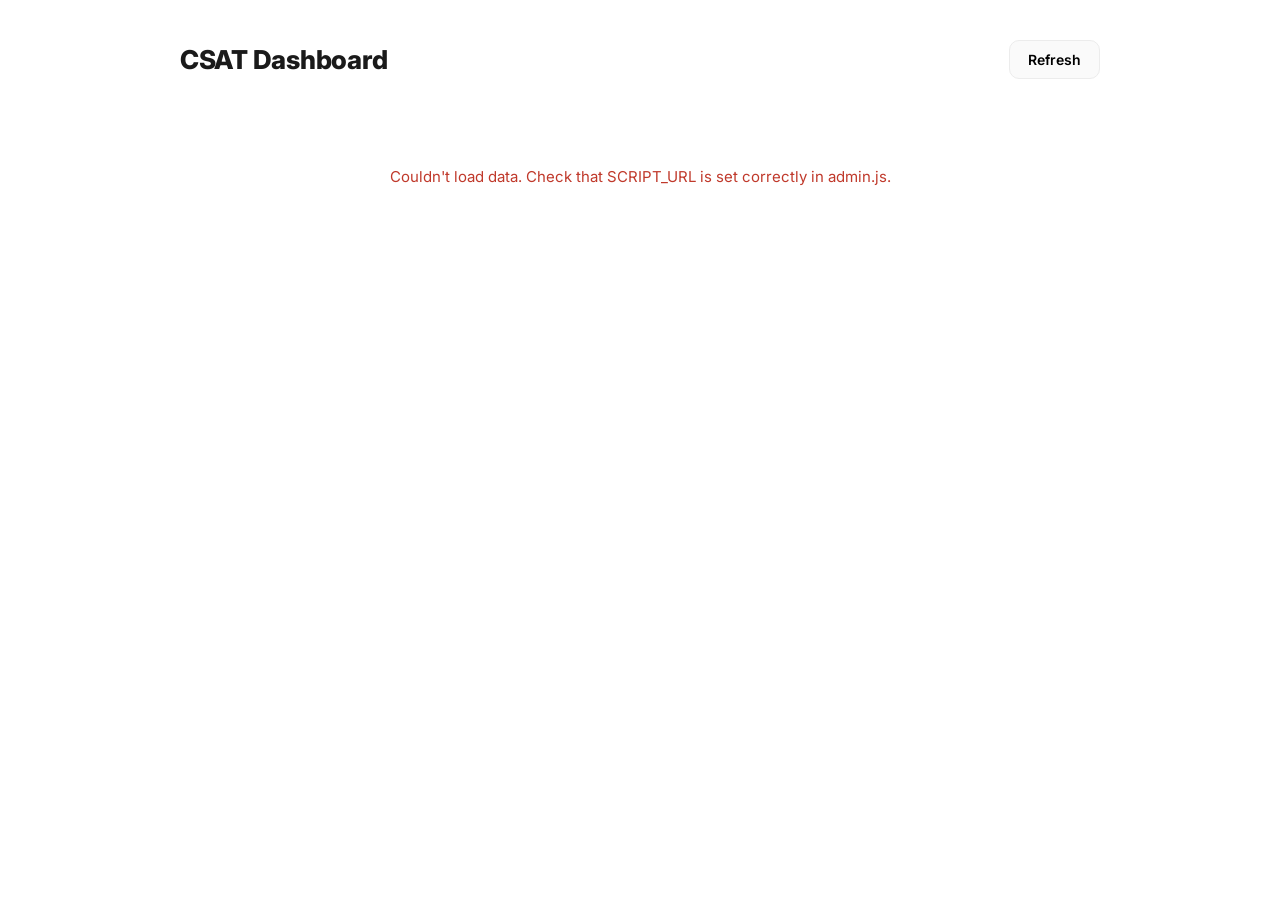
<file: admin.html>
<!DOCTYPE html>
<html lang="en">
<head>
<meta charset="UTF-8">
<meta name="viewport" content="width=device-width, initial-scale=1.0">
<title>CSAT Dashboard</title>
<link rel="preconnect" href="https://fonts.googleapis.com">
<link rel="preconnect" href="https://fonts.gstatic.com" crossorigin>
<link href="https://fonts.googleapis.com/css2?family=Inter:wght@400;500;600;700;800&display=swap" rel="stylesheet">
<link rel="stylesheet" href="style.css">
<link rel="stylesheet" href="admin-style.css">
</head>
<body class="admin-body">

  <div class="admin-wrap">
    <header class="admin-header">
      <h1>CSAT Dashboard</h1>
      <button id="refreshBtn" class="refresh-btn">Refresh</button>
    </header>

    <div id="loadingState" class="loading-state">Loading responses...</div>
    <div id="errorState" class="error-state hidden">
      Couldn't load data. Check that SCRIPT_URL is set correctly in admin.js.
    </div>

    <div id="dashboard" class="dashboard hidden">

      <section class="stat-grid">
        <div class="stat-card">
          <div class="stat-number" id="statTotal">—</div>
          <div class="stat-label">Total Responses</div>
        </div>
        <div class="stat-card">
          <div class="stat-number" id="statExcellent">—</div>
          <div class="stat-label">😀 Excellent</div>
        </div>
        <div class="stat-card">
          <div class="stat-number" id="statGood">—</div>
          <div class="stat-label">🙂 Good</div>
        </div>
        <div class="stat-card">
          <div class="stat-number" id="statOkay">—</div>
          <div class="stat-label">😐 Okay</div>
        </div>
        <div class="stat-card">
          <div class="stat-number" id="statPoor">—</div>
          <div class="stat-label">🙁 Poor</div>
        </div>
        <div class="stat-card highlight-good">
          <div class="stat-number" id="statPositive">—</div>
          <div class="stat-label">Positive %</div>
        </div>
        <div class="stat-card highlight-bad">
          <div class="stat-number" id="statNegative">—</div>
          <div class="stat-label">Negative %</div>
        </div>
      </section>

      <section class="latest-section">
        <h2>Latest Responses</h2>
        <div class="table-wrap">
          <table class="latest-table">
            <thead>
              <tr>
                <th>Date</th>
                <th>Rating</th>
                <th>Feedback</th>
                <th>Ticket</th>
                <th>Agent</th>
                <th>Customer</th>
              </tr>
            </thead>
            <tbody id="latestBody">
            </tbody>
          </table>
        </div>
      </section>

    </div>
  </div>

<script src="admin.js"></script>
</body>
</html>
</file>
<file: style.css>
/* =========================================================
   CSAT Survey — Stylesheet
   Apple / Stripe inspired: white space, soft shadows,
   rounded corners, restrained motion.
   ========================================================= */

:root {
  --color-bg: #ffffff;
  --color-text: #1a1a1a;
  --color-subtitle: #6e6e73;
  --color-card-bg: #ffffff;
  --color-border: #ececec;
  --color-shadow: rgba(0, 0, 0, 0.06);
  --color-accent: #1d72e8;       /* edit this to change your brand color */
  --color-accent-hover: #155bbf;
  --color-button-bg: #fafafa;
  --color-button-hover: #f1f1f3;

  --radius-lg: 24px;
  --radius-md: 16px;
  --radius-sm: 12px;

  --font-main: "Inter", -apple-system, BlinkMacSystemFont, "Segoe UI", Roboto, Helvetica, Arial, sans-serif;
}

* {
  box-sizing: border-box;
}

html, body {
  margin: 0;
  padding: 0;
  height: 100%;
}

body {
  background: var(--color-bg);
  font-family: var(--font-main);
  color: var(--color-text);
  display: flex;
  align-items: center;
  justify-content: center;
  min-height: 100vh;
  padding: 24px;
  -webkit-font-smoothing: antialiased;
}

.card {
  width: 100%;
  max-width: 440px;
  background: var(--color-card-bg);
  border: 1px solid var(--color-border);
  border-radius: var(--radius-lg);
  box-shadow: 0 8px 30px var(--color-shadow);
  padding: 48px 36px;
  text-align: center;
}

.step {
  display: flex;
  flex-direction: column;
  align-items: center;
  animation: fadeIn 0.35s ease;
}

.step.hidden {
  display: none;
}

@keyframes fadeIn {
  from { opacity: 0; transform: translateY(6px); }
  to   { opacity: 1; transform: translateY(0); }
}

.logo {
  max-width: 120px;
  max-height: 48px;
  margin-bottom: 20px;
  object-fit: contain;
}

.title {
  font-size: 22px;
  font-weight: 700;
  letter-spacing: -0.01em;
  margin: 0 0 6px 0;
  line-height: 1.3;
}

.subtitle {
  font-size: 15px;
  color: var(--color-subtitle);
  margin: 0 0 28px 0;
  font-weight: 400;
}

/* ---------- Rating buttons ---------- */

.ratings {
  display: grid;
  grid-template-columns: repeat(4, 1fr);
  gap: 10px;
  width: 100%;
}

.rating-btn {
  display: flex;
  flex-direction: column;
  align-items: center;
  gap: 8px;
  background: var(--color-button-bg);
  border: 1px solid var(--color-border);
  border-radius: var(--radius-md);
  padding: 16px 6px;
  cursor: pointer;
  font-family: var(--font-main);
  transition: transform 0.15s ease, background 0.15s ease, box-shadow 0.15s ease;
}

.rating-btn:hover {
  background: var(--color-button-hover);
  transform: translateY(-2px);
  box-shadow: 0 6px 16px var(--color-shadow);
}

.rating-btn:active {
  transform: translateY(0) scale(0.97);
}

.rating-btn .emoji {
  font-size: 30px;
  line-height: 1;
}

.rating-btn .label {
  font-size: 12px;
  font-weight: 600;
  color: var(--color-subtitle);
}

.rating-btn.selected {
  border-color: var(--color-accent);
  background: var(--color-button-hover);
}

/* ---------- Feedback step ---------- */

.chosen-emoji {
  font-size: 40px;
  margin-bottom: 12px;
}

.feedback-box {
  width: 100%;
  min-height: 110px;
  resize: vertical;
  border: 1px solid var(--color-border);
  border-radius: var(--radius-sm);
  padding: 14px;
  font-family: var(--font-main);
  font-size: 15px;
  color: var(--color-text);
  background: var(--color-button-bg);
  outline: none;
  transition: border-color 0.15s ease, box-shadow 0.15s ease;
}

.feedback-box:focus {
  border-color: var(--color-accent);
  box-shadow: 0 0 0 3px rgba(29, 114, 232, 0.12);
}

.submit-btn {
  margin-top: 18px;
  width: 100%;
  background: var(--color-accent);
  color: #fff;
  border: none;
  border-radius: var(--radius-sm);
  padding: 14px 0;
  font-size: 15px;
  font-weight: 600;
  font-family: var(--font-main);
  cursor: pointer;
  transition: background 0.15s ease, transform 0.15s ease;
}

.submit-btn:hover {
  background: var(--color-accent-hover);
}

.submit-btn:active {
  transform: scale(0.98);
}

.submit-btn:disabled {
  opacity: 0.6;
  cursor: default;
}

/* ---------- Thanks step ---------- */

.thanks-icon {
  font-size: 44px;
  margin-bottom: 16px;
}

/* ---------- Focus visibility for accessibility ---------- */

button:focus-visible,
textarea:focus-visible {
  outline: 2px solid var(--color-accent);
  outline-offset: 2px;
}

/* ---------- Reduced motion ---------- */

@media (prefers-reduced-motion: reduce) {
  .step, .rating-btn {
    animation: none !important;
    transition: none !important;
  }
}

/* ---------- Mobile ---------- */

@media (max-width: 420px) {
  .card {
    padding: 36px 22px;
    border-radius: var(--radius-md);
  }

  .rating-btn .emoji {
    font-size: 26px;
  }

  .title {
    font-size: 19px;
  }
}
</file>
<file: admin-style.css>
/* =========================================================
   Admin Dashboard — extra styles (layered on top of style.css)
   ========================================================= */

.admin-body {
  align-items: flex-start;
  padding: 40px 20px;
}

.admin-wrap {
  width: 100%;
  max-width: 920px;
  margin: 0 auto;
}

.admin-header {
  display: flex;
  align-items: center;
  justify-content: space-between;
  margin-bottom: 28px;
}

.admin-header h1 {
  font-size: 26px;
  font-weight: 800;
  letter-spacing: -0.01em;
  margin: 0;
}

.refresh-btn {
  background: var(--color-button-bg);
  border: 1px solid var(--color-border);
  border-radius: 10px;
  padding: 10px 18px;
  font-family: var(--font-main);
  font-size: 14px;
  font-weight: 600;
  cursor: pointer;
  transition: background 0.15s ease;
}

.refresh-btn:hover {
  background: var(--color-button-hover);
}

.loading-state, .error-state {
  text-align: center;
  color: var(--color-subtitle);
  padding: 60px 0;
  font-size: 15px;
}

.error-state {
  color: #c0392b;
}

.hidden {
  display: none !important;
}

.stat-grid {
  display: grid;
  grid-template-columns: repeat(4, 1fr);
  gap: 14px;
  margin-bottom: 36px;
}

.stat-card {
  background: var(--color-card-bg);
  border: 1px solid var(--color-border);
  border-radius: var(--radius-md);
  box-shadow: 0 4px 16px var(--color-shadow);
  padding: 22px 14px;
  text-align: center;
}

.stat-card.highlight-good .stat-number { color: #1c9a5b; }
.stat-card.highlight-bad .stat-number { color: #c0392b; }

.stat-number {
  font-size: 28px;
  font-weight: 800;
  letter-spacing: -0.01em;
  margin-bottom: 4px;
}

.stat-label {
  font-size: 13px;
  color: var(--color-subtitle);
  font-weight: 600;
}

.latest-section h2 {
  font-size: 18px;
  font-weight: 700;
  margin: 0 0 14px 0;
}

.table-wrap {
  background: var(--color-card-bg);
  border: 1px solid var(--color-border);
  border-radius: var(--radius-md);
  box-shadow: 0 4px 16px var(--color-shadow);
  overflow-x: auto;
}

.latest-table {
  width: 100%;
  border-collapse: collapse;
  font-size: 14px;
}

.latest-table th, .latest-table td {
  text-align: left;
  padding: 12px 16px;
  border-bottom: 1px solid var(--color-border);
  white-space: nowrap;
}

.latest-table td.feedback-cell {
  white-space: normal;
  max-width: 320px;
  color: var(--color-text);
}

.latest-table th {
  font-size: 12px;
  text-transform: uppercase;
  letter-spacing: 0.04em;
  color: var(--color-subtitle);
  font-weight: 700;
}

.latest-table tr:last-child td {
  border-bottom: none;
}

@media (max-width: 720px) {
  .stat-grid {
    grid-template-columns: repeat(2, 1fr);
  }
}
</file>
